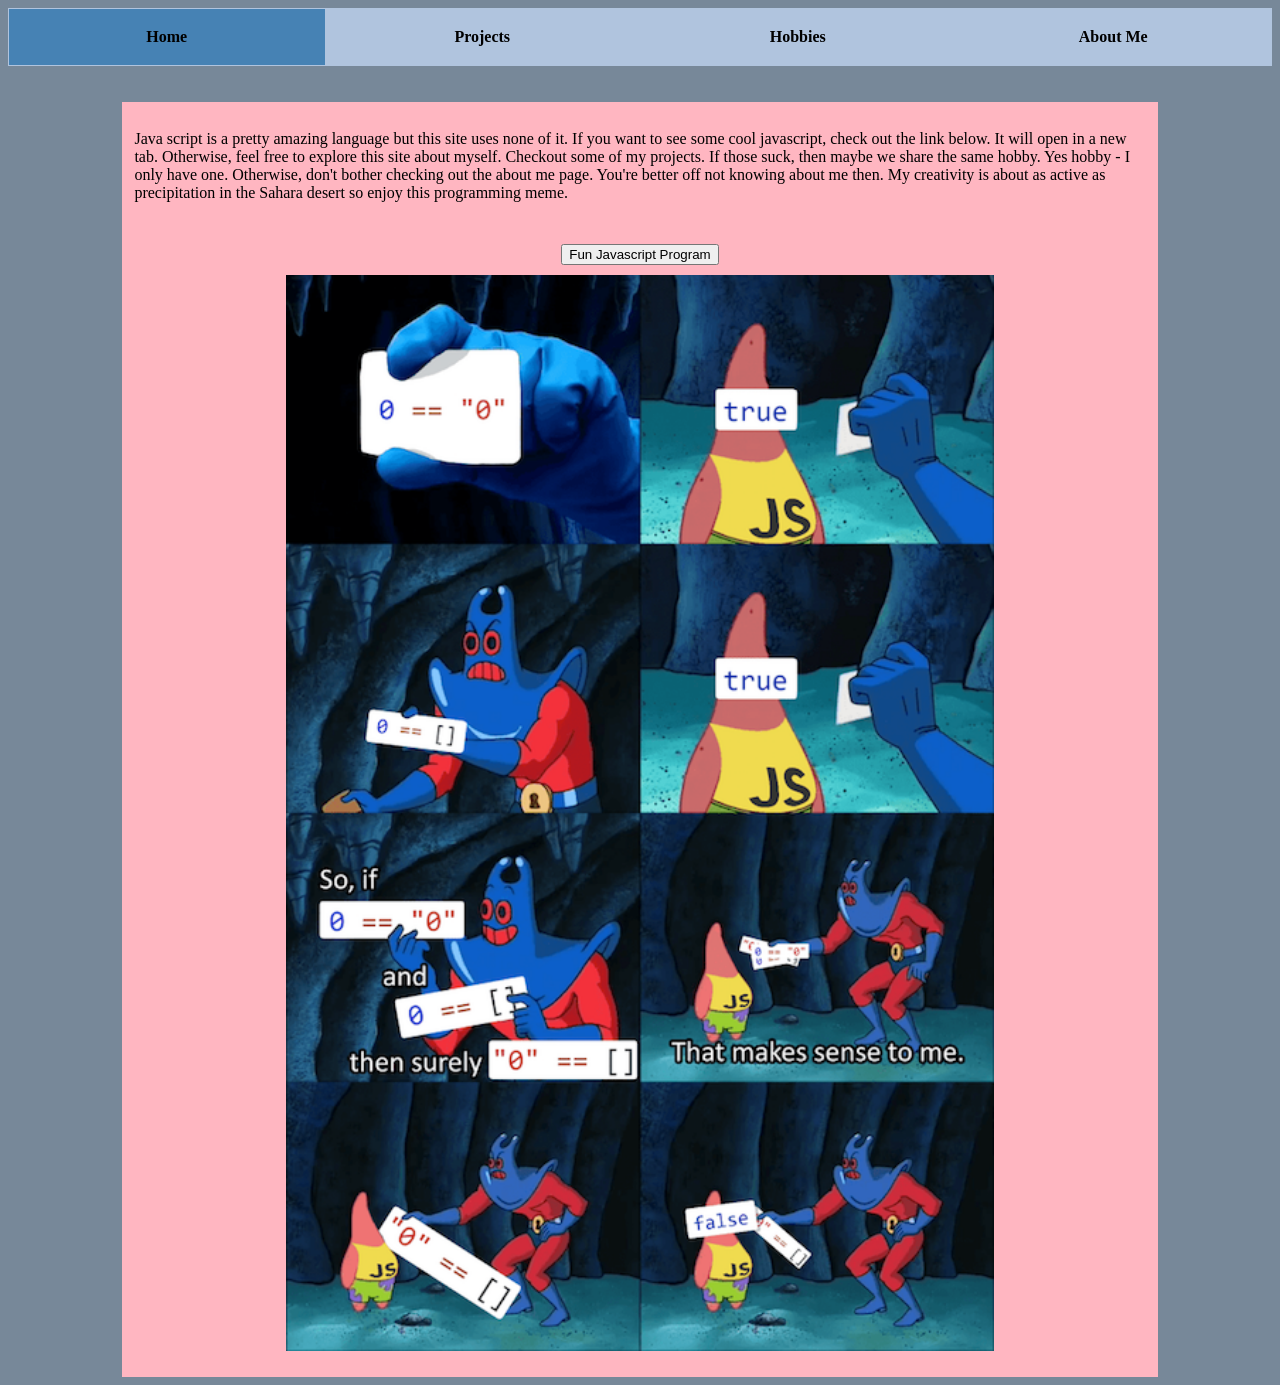
<file: index.html>
<!DOCTYPE html>
<html lang="en">
<head>
    <meta charset="UTF-8">
    <meta name="viewport" content="width=device-width, initial-scale=1.0">
    <title>Home Page</title>
    <link rel="stylesheet" href="css/myStyles.css">
</head>
<body class="bodyGrey">
<!--This part creates the navigation bar-->
<div class="topnav">
    <div class="active">Home</div>
    <div onclick="location.href='./Projects.html'">Projects</div>
    <div onclick="location.href='./Hobbies.html'">Hobbies</div>
    <div onclick="location.href='./AboutMe.html'">About Me</div>
</div>
<br><br>
<div class="homePagebox">
    <p>
        Java script is a pretty amazing language but this site uses none of it.
        If you want to see some cool javascript, check out the link below.
        It will open in a new tab.
        Otherwise, feel free to explore this site about myself.
        Checkout some of my projects. If those suck, then
        maybe we share the same hobby. Yes hobby - I only have one.
        Otherwise, don't bother checking out the about me page.
        You're better off not knowing about me then.
        My creativity is about as active as precipitation in the Sahara desert
        so enjoy this programming meme.
    </p>
</div>
<div class="homePageCenterContents">
    <button onclick="window.open('./app.html','_blank')">Fun Javascript Program</button>
    <div class="homeImageBox">
        <img src="images/meme.png">
    </div>
</div>
</body>
</html>
</file>
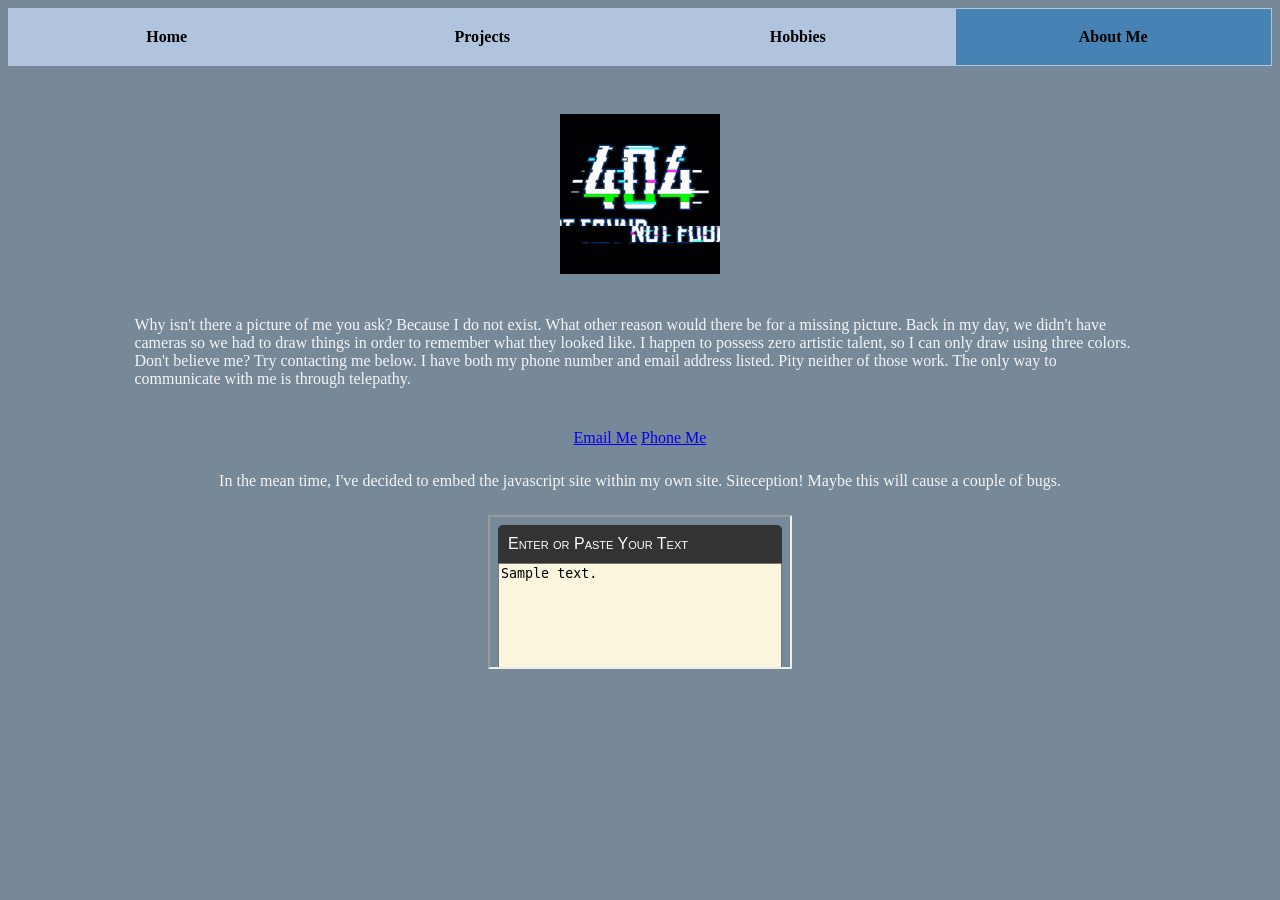
<file: AboutMe.html>
<!DOCTYPE html>
<html lang="en">
<head>
    <meta charset="UTF-8">
    <meta name="viewport" content="width=device-width, initial-scale=1.0">
    <title>About Me</title>
    <link rel="stylesheet" href="css/myStyles.css">
</head>
<body class="bodyGrey">
<!--This part creates the navigation bar-->
<div class="topnav">
    <div onclick="location.href='index.html'">Home</div>
    <div onclick="location.href='./Projects.html'">Projects</div>
    <div onclick="location.href='./Hobbies.html'">Hobbies</div>
    <div class="active">About Me</div>
</div>
<br><br>
<div class="aboutMeImageBox">
    <img src="images/404.gif">
</div>
<div class="aboutMeBox">
    <p>
        Why isn't there a picture of me you ask? Because I do not exist. What other reason
        would there be for a missing picture. Back in my day, we didn't have cameras so we had
        to draw things in order to remember what they looked like. I happen to possess
        zero artistic talent, so I can only draw using three colors. Don't believe me?
        Try contacting me below. I have both my phone number and email address listed.
        Pity neither of those work. The only way to communicate with me is through telepathy.
    </p>
</div>
<div class="aboutMeCenterContents">
    <a href="mailto:404NotFound@missing.com">Email Me</a>
    <a href="tel:1232Donate">Phone Me</a>
</div>
<div class="aboutMeCenterContents">
    In the mean time, I've decided to embed the javascript site within my own site. Siteception!
    Maybe this will cause a couple of bugs.
</div>
<div class="aboutMeCenterContents">
    <iframe src="./app.html" title="description"></iframe>
</div>
</body>
</html>
</file>
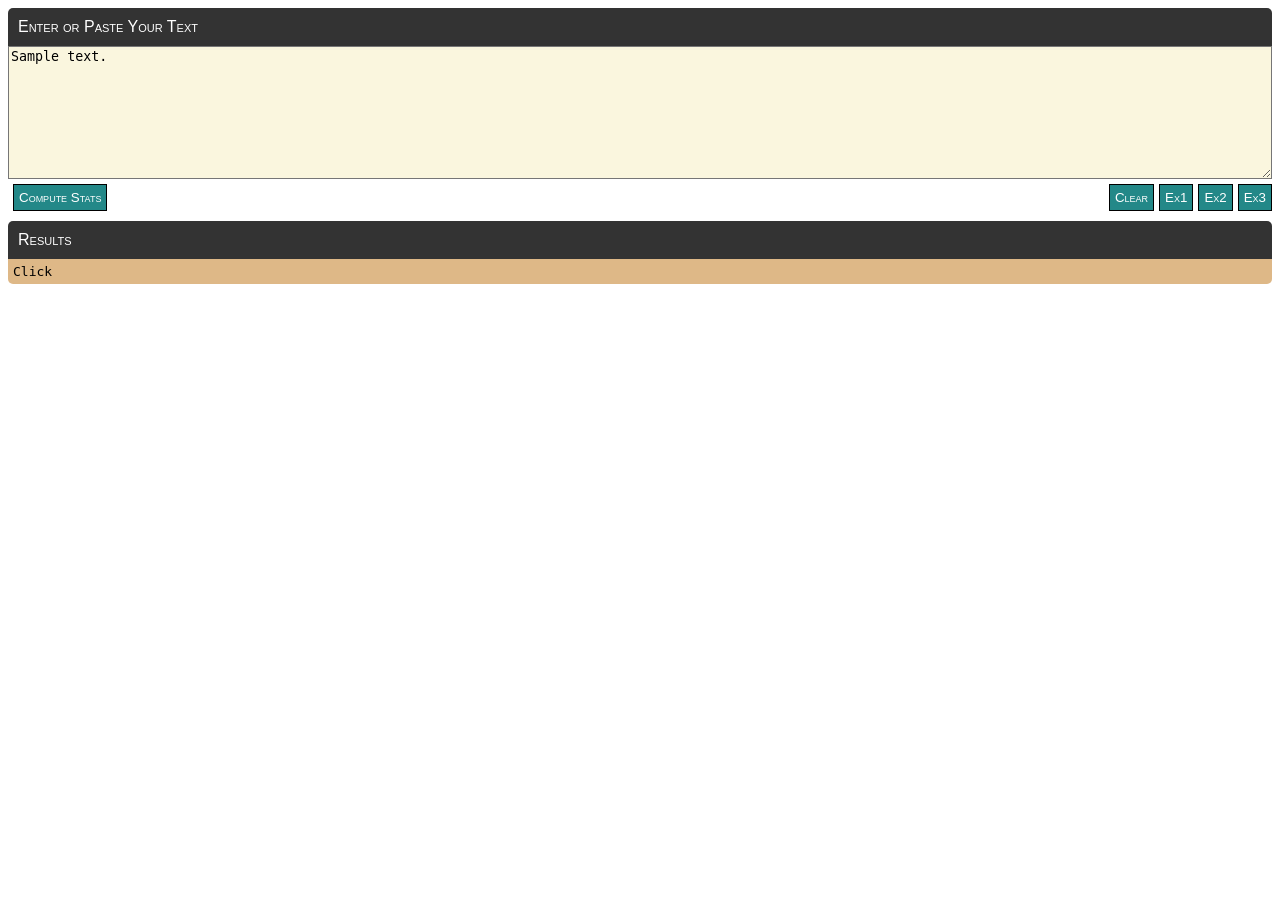
<file: app.html>
<!--                               

    Code credits: this code was written by Dr. Pavol Federl for the SENG 513 course at the UofC
    https://codepen.io/pfederl/pen/JEMKwB 

-->

<html>

    <head>
    <meta name="viewport" content="width=device-width, initial-scale=1">
    <link rel="stylesheet" href="css/style.css">

    <title>SENG513W17 Assignment 2</title>

</head>

<body>
    <div id="wrapper">
        <div id="form">
            <div class="header">Enter or Paste Your Text</div>
            <textarea id="txtarea">Sample text.</textarea>
            <div class="buttons">
                <button id="button-submit" title="Compute stats">Compute Stats</button>
                <div class="hspacer"></div>
                <button id="button-clear" title="Clear text">Clear</button>
                <button id="button-ex1" title="Lorem ipsum">Ex1</button>
                <button id="button-ex2" title="Basic example">Ex2</button>
                <button id="button-ex3" title="Nasty example">Ex3</button>
            </div>
            <div class="header">Results</div>
            <pre id="results">Your results will appear here.</pre>
        </div>

    </div>

    <script>
        (function () {

            let entityMap = {
                '&': '&amp;',
                '<': '&lt;',
                '>': '&gt;',
                '"': '&quot;',
                "'": '&#39;',
                '/': '&#x2F;',
                '`': '&#x60;',
                '=': '&#x3D;'
            };

            function escapeHtml(string) {
                return String(string).replace(/[&<>"'`=\/]/g, function (s) {
                    return entityMap[s];
                });
            }

            function onload() {
                let resultsDiv = document.getElementById('results');
                resultsDiv.innerHTML = "Click";
                let txtArea = document.getElementById('txtarea');

                document.getElementById("button-submit").onclick = function () {
                    res = getStats(txtArea.value);
                    res = JSON.stringify(res, null, 4);
                    res = escapeHtml(res);
                    resultsDiv.innerHTML = res;
                }

                document.getElementById("button-clear").onclick = function () {
                    txtArea.value = "";
                    txtArea.focus();
                    return false;
                }

                document.getElementById("button-ex1").onclick = function () {
                    txtArea.value = "Lorem ipsum dolor sit amet, consectetur adipiscing elit.\n" +
                        "Vivamus pharetra dolor mi. Etiam laoreet bibendum quam ut cursus.\n" +
                        "Pellentesque in efficitur purus, nec molestie sapien. Duis interdum\n" +
                        "orci quis turpis auctor molestie. Cum sociis natoque penatibus et magnis\n" +
                        "dis parturient montes, nascetur ridiculus mus. Nullam tristique vulputate\n" +
                        "cursus. Sed vulputate ex ac ex congue, sit amet iaculis massa pretium.\n";
                }

                document.getElementById("button-ex3").onclick = function () {
                    txtArea.value = "" +
                        "   This is a tough example, you have been warned.    \n" +
                        "           \t       \n" +
                        "The line above is empty!\n" +
                        "            Here are some palindromes: Anna, kayak and racecar. " +
                        "Here are 3 more palindromes: Madam+civiC+noon:-)\n\n" +
                        "    Numeric palindromes are also possible: 1234321 is one of them...\n" +
                        "        Make  sure you handle  spaces  properly         .   !!!\n" +
                        "\n" +
                        "        Do you like long words? Antidisestablishmentarianism is a pretty famous one.\n" +
                        "        So is this one: \"xxxxxxxxxxxxxxxxxxxxxxxxxxxx\" and it is also a palindrome." +
                        " It is as long as Antidisestablishmentarianism.\n" +
                        "\n        Yup, that's a word using our definition.\n" +
                        "\n" +
                        "    I am inserting some palindromes\n" +
                        "\n" +
                        "wow, this is a nasty example, isn't it?\n" +
                        "Let's add one last line, this one does not have \\n";

                }

                document.getElementById("button-ex2").onclick = function () {
                    txtArea.value = "word1 word22 word333 word4444 word55555 word4444 word333 word22 word1";
                }


            }

            window.onload = onload();

        })();
    </script>
    <script src="javascript/logic.js"></script>

</body>

</html>
</file>
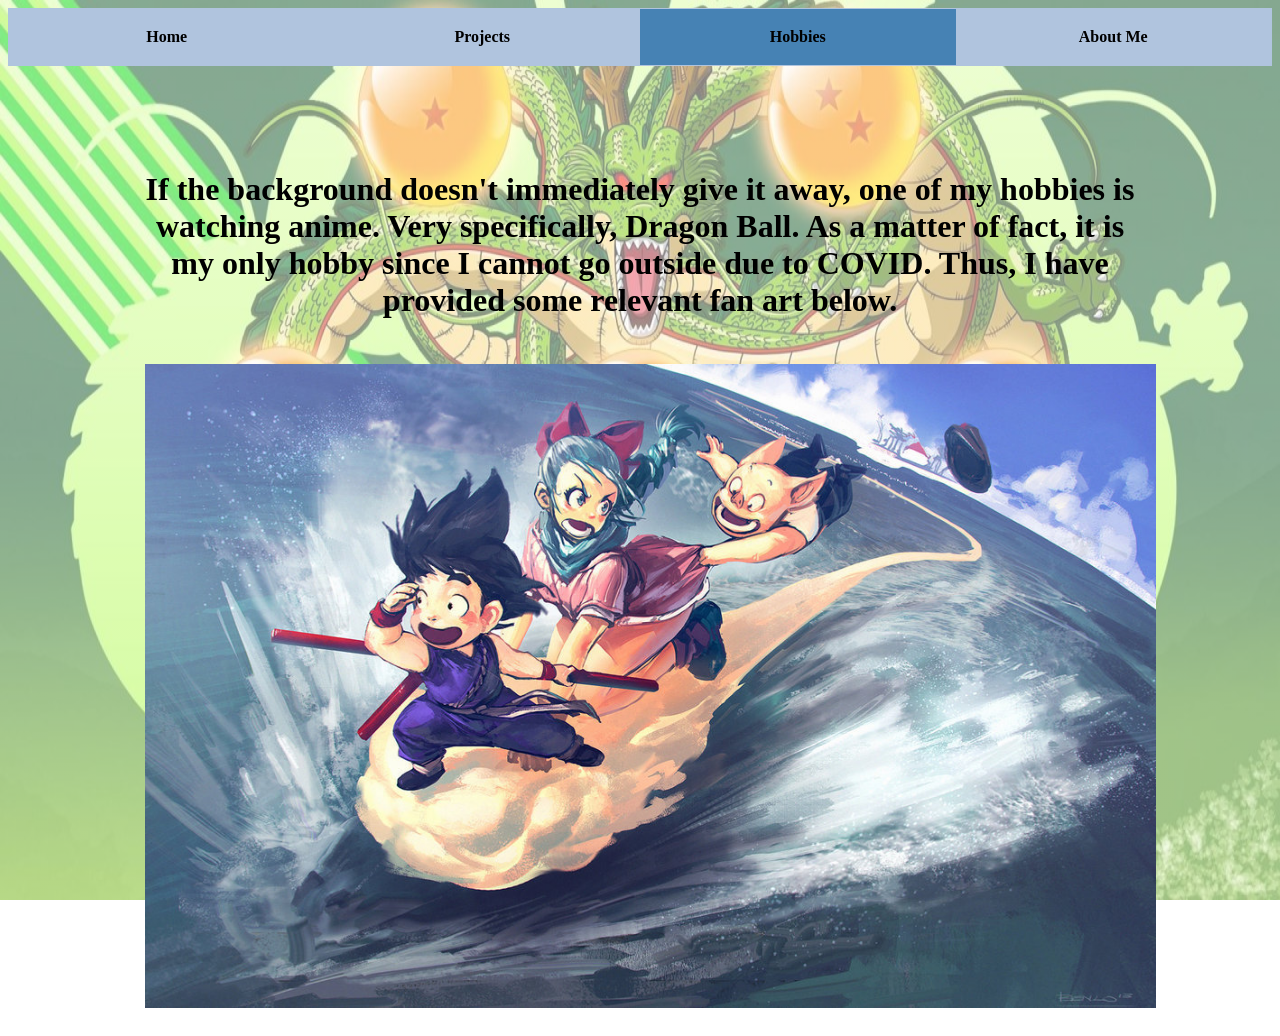
<file: Hobbies.html>
<!DOCTYPE html>
<html lang="en">
<head>
    <meta charset="UTF-8">
    <meta name="viewport" content="width=device-width, initial-scale=1.0">
    <title>Hobbies</title>
    <link rel="stylesheet" href="css/myStyles.css">
</head>
<body class="hobbiesBody">
<!--This part creates the navigation bar-->
<div class="topnav">
    <div onclick="location.href='index.html'">Home</div>
    <div onclick="location.href='./Projects.html'">Projects</div>
    <div class="active">Hobbies</div>
    <div onclick="location.href='./AboutMe.html'">About Me</div>
</div>
<br><br>
<br><br>
<div class="hobbiesBox">
    <p>
        If the background doesn't immediately give it away, one of my hobbies is watching
        anime. Very specifically, Dragon Ball. As a matter of fact, it is my only hobby since
        I cannot go outside due to COVID. Thus, I have provided some relevant fan art below.
    </p>
</div>
<div class="hobbiesBox">
    <div class="hobbiesImageBox">
        <img src="images/dragon_ball_art.jpeg">
    </div>
</div>
</body>
</html>
</file>
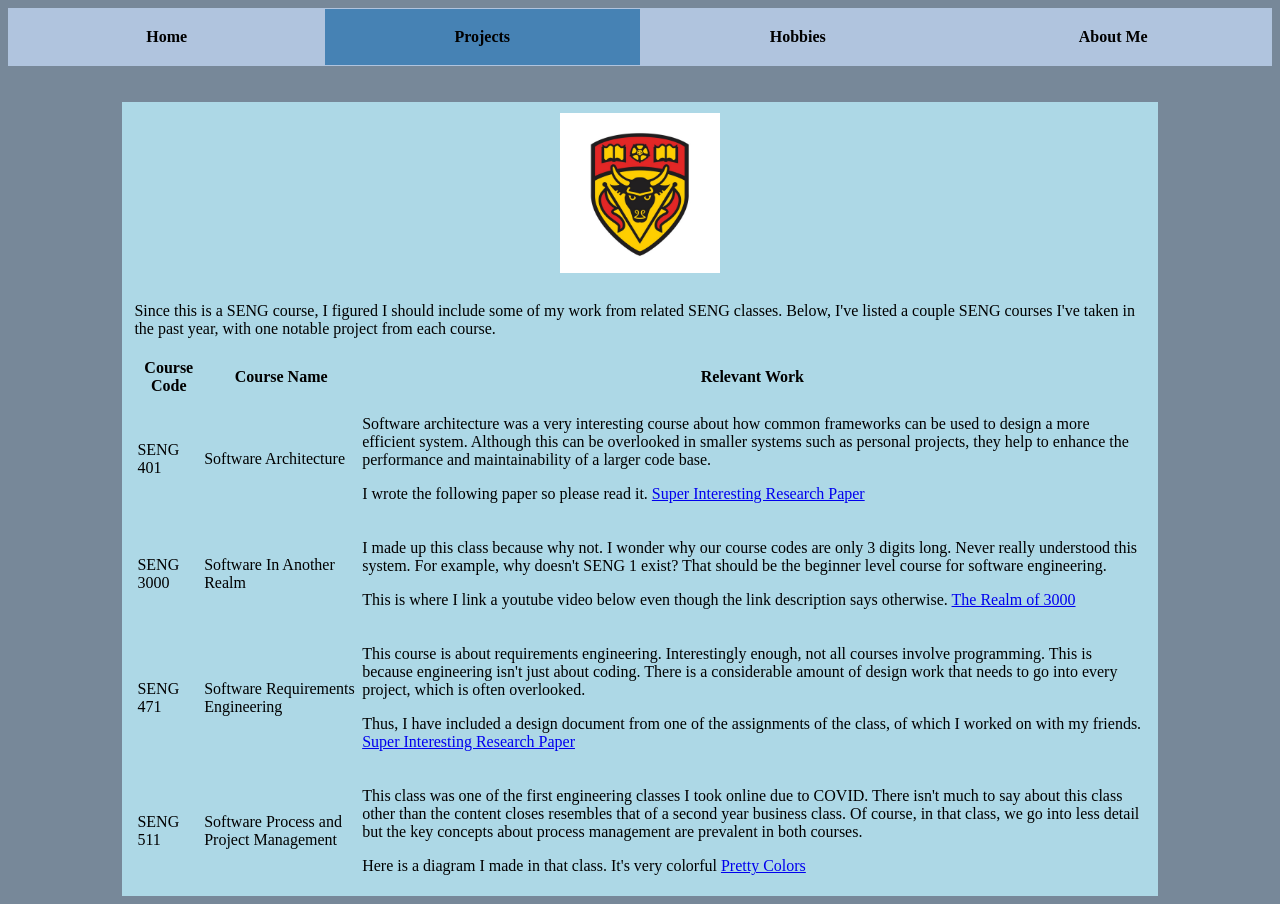
<file: Projects.html>
<!DOCTYPE html>
<html lang="en">
<head>
    <meta charset="UTF-8">
    <meta name="viewport" content="width=device-width, initial-scale=1.0">
    <title>Projects</title>
    <link rel="stylesheet" href="css/myStyles.css">
</head>
<body class="bodyGrey">
<!--This part creates the navigation bar-->
<div class="topnav">
    <div onclick="location.href='index.html'">Home</div>
    <div class="active">Projects</div>
    <div onclick="location.href='./Hobbies.html'">Hobbies</div>
    <div onclick="location.href='./AboutMe.html'">About Me</div>
</div>
<br><br>
<div class="projectBox">
    <div class="projectImageBox">
        <img src="images/uniLogo.jpeg">
    </div>
</div>
<div class="projectBox">
    <p>
        Since this is a SENG course, I figured I should include some of my work from related SENG classes.
        Below, I've listed a couple SENG courses I've taken in the past year, with one notable
        project from each course.
    </p>
</div>
<!--All the content on this page is in a table-->
<!--The pattern is the course, course name, description, and relevant link-->
<div class="projectBox">
    <table>
        <tr>
            <th>Course Code</th>
            <th>Course Name</th>
            <th>Relevant Work</th>
        </tr>
        <tr>
            <td>SENG 401</td>
            <td>Software Architecture</td>
            <td>
                <p>
                    Software architecture was a very interesting course about how common frameworks
                    can be used to design a more efficient system. Although this can be overlooked
                    in smaller systems such as personal projects, they help to enhance the performance
                    and maintainability of a larger code base.
                </p>
                <p>
                    I wrote the following paper so please read it.
                    <a href="images/SoftwareArchitectureResearchPaper.pdf" target="_blank">Super Interesting Research Paper</a>
                </p>
            </td>
        </tr>
        <tr>
            <td>SENG 3000</td>
            <td>Software In Another Realm</td>
            <td>
                <p>
                    I made up this class because why not. I wonder why our course codes are only 3 digits long.
                    Never really understood this system. For example, why doesn't SENG 1 exist? That should
                    be the beginner level course for software engineering.
                </p>
                <p>
                    This is where I link a youtube video below even though the link description says otherwise.
                    <a href="https://www.youtube.com/watch?v=zpE3zB43xbM" target="_blank">The Realm of 3000</a>
                </p>
            </td>
        </tr>
        <tr>
            <td>SENG 471</td>
            <td>Software Requirements Engineering</td>
            <td>
                <p>
                    This course is about requirements engineering. Interestingly enough, not all courses involve programming.
                    This is because engineering isn't just about coding. There is a considerable amount of design work
                    that needs to go into every project, which is often overlooked.
                </p>
                <p>
                    Thus, I have included a design document from one of the assignments of the class, of which
                    I worked on with my friends.
                    <a href="images/assets/SENG471.pdf" target="_blank">Super Interesting Research Paper</a>
                </p>
            </td>
        </tr>
        <tr>
            <td>SENG 511</td>
            <td>Software Process and Project Management</td>
            <td>
                <p>
                    This class was one of the first engineering classes I took online due to COVID.
                    There isn't much to say about this class other than the content closes resembles
                    that of a second year business class. Of course, in that class, we go into less
                    detail but the key concepts about process management are prevalent in both courses.
                </p>
                <p>
                    Here is a diagram I made in that class. It's very colorful
                    <a href="images/assets/SENG511.png" target="_blank">Pretty Colors</a>
                </p>
            </td>
        </tr>
    </table>
</div>
</body>
</html>
</file>
<file: css/myStyles.css>
/*All of the CSS class names are self desriptive*/
/*Naming follows the pattern of page it's used on an notable feature*/
.bodyGrey {
    background-color: lightslategrey;
}

.topnav {
    background-color: lightsteelblue;
    overflow: hidden;
    display: flex;
    padding: 1px;
}

.topnav div {
    color: black;
    text-align: center;
    justify-content: center;
    flex: 100;
    padding: 1.5%;
    cursor: pointer;
    font-weight: bold;
}

.topnav div:hover {
    background-color: cadetblue;
    color: black;
}

.topnav div.active {
    background-color: steelblue;
    color: black;
}

.homeImageBox {
    height: 100%;
    width: 70%;
    display: block;
    background: lightpink;
    margin: auto;
    padding: 1%;
    text-align: center;
}

.homeImageBox img {
    height: 100%;
    width: 100%;
}

.homePageCenterContents{
    width: 80%;
    height: 80%;
    display: block;
    background: lightpink;
    margin: auto;
    padding: 1%;
    text-align: center;
}

.homePagebox {
    width: 80%;
    height: 80%;
    display: flex;
    background: lightpink;
    margin: auto;
    padding: 1%;
}

.projectBox {
    width: 80%;
    height: 80%;
    display: flex;
    background: lightblue;
    margin: auto;
    padding: 0.1% 1%;
}

.projectImageBox {
    height: 10em;
    width: 10em;
    display: block;
    background: lightblue;
    margin: auto;
    padding: 1%;
    text-align: center;
}

.projectImageBox img {
    height: 100%;
    width: 100%;
}

.hobbiesBody{
    background: linear-gradient(rgba(255, 255, 255, 0.5), rgba(255, 255, 255, 0.5)), url("../images/dragon-ball-z-kakarot-how-to-get-dragon-balls-shenron-wish.large.jpeg") no-repeat fixed;
    background-size: 100% 100%;
}

.hobbiesBox {
    width: 80%;
    height: 80%;
    display: block;
    background: transparent;
    margin: auto;
    padding: 0.1% 1%;
    text-align: center;
    font-weight: bold;
    font-size: 2rem;
    color: black;
}

.hobbiesImageBox {
    height: 100%;
    width: 100%;
    display: block;
    margin: auto;
    padding: 1%;
    text-align: center;
}

.hobbiesImageBox img {
    height: 100%;
    width: 100%;
}

.aboutMeImageBox {
    height: 10em;
    width: 10em;
    display: block;
    margin: auto;
    padding: 1%;
    text-align: center;
}

.aboutMeImageBox img {
    height: 100%;
    width: 100%;
}

.aboutMeBox {
    width: 80%;
    height: 80%;
    display: flex;
    margin: auto;
    padding: 1%;
    color: whitesmoke;
}

.aboutMeCenterContents{
    width: 80%;
    height: 80%;
    display: block;
    margin: auto;
    padding: 1%;
    text-align: center;
    color: whitesmoke;
}
</file>
<file: css/style.css>
/*   
Code credits: this code was written by Dr. Pavol Federl for the SENG 513 course at the UofC
https://codepen.io/pfederl/pen/JEMKwB 
*/

body {
    font-family: arial, serif;
}

.header {
    background: #333;
    color: white;
    font-size: 12pt;
    padding: 10px;
    
    border-top-left-radius: 5px;
    border-top-right-radius: 5px;
    font-variant: small-caps;
}

button {
    background: #238888;
    padding: 5px;
    border: 1px solid black;
    color: white;
    margin-top: 5px;
    margin-bottom: 10px;
    font-variant: small-caps;
    cursor: pointer;
    align-self: flex-end;
    margin-left: 5px;
}

button:hover {
    background-color: #9b2f36;
    color: yellow;
}

#button-submit {
    align-self: flex-start;
}

.buttons {
    align-self: stretch;
    display: flex;
    flex-flow: row wrap;
}

.hspacer {
    flex: 1;
}

#txtarea {
    width: 100%;
    max-width: 100%;
    min-width: 100%;
    min-height: 10em;
    background-color: #faf6de;
}

#form {
    display: flex;
    flex-flow: column nowrap;
    align-items: stretch;
}

#results {
    background: burlywood;
    padding: 5px;
    margin: 0px;
    border-bottom-left-radius: 5px;
    border-bottom-right-radius: 5px;
}
</file>
